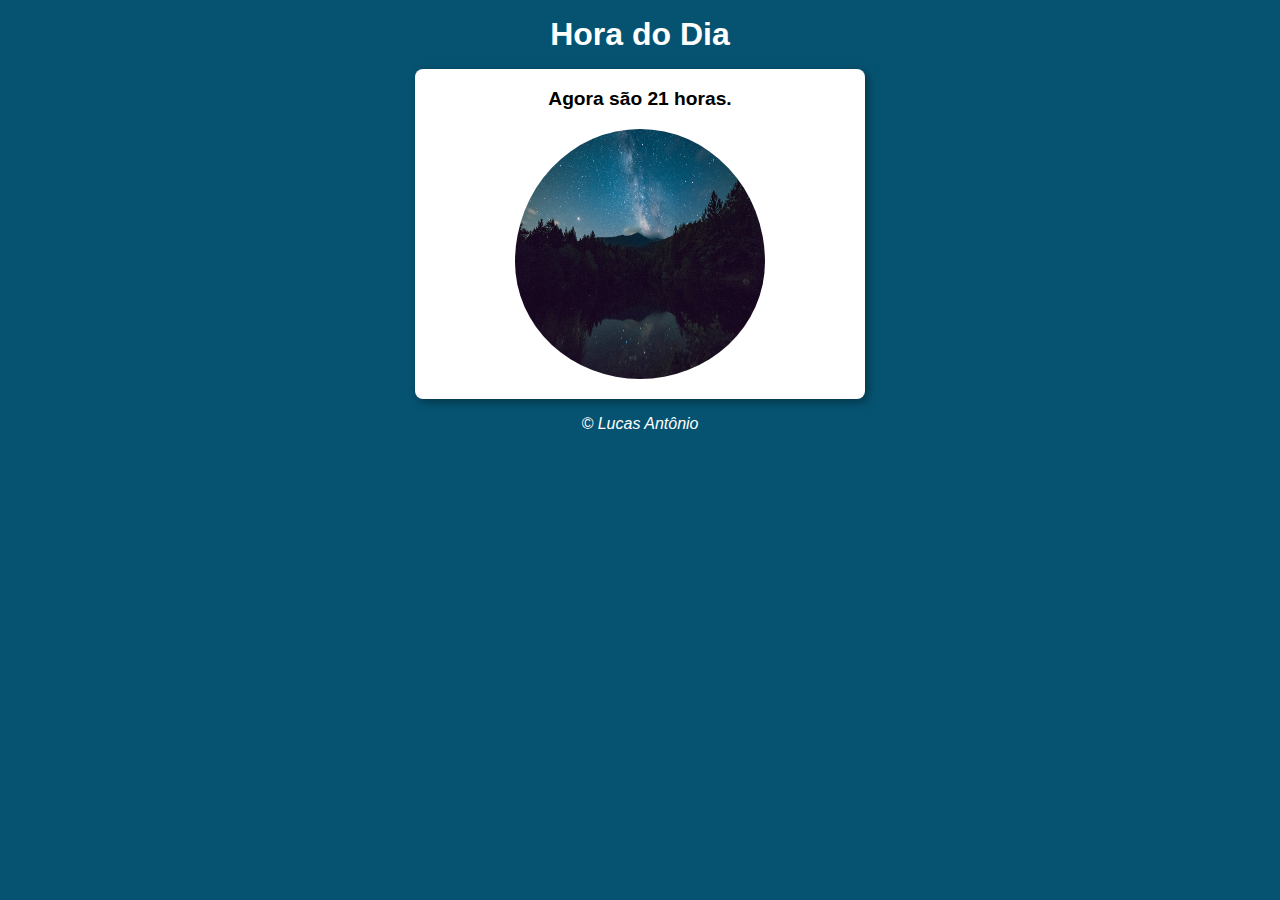
<file: exercicios/ex01/index.html>
<!DOCTYPE html>
<html lang="pt-br">

<head>
    <meta charset="UTF-8">
    <meta http-equiv="X-UA-Compatible" content="IE=edge">
    <meta name="viewport" content="width=device-width, initial-scale=1.0">
    <link rel="stylesheet" href="css/style.css">
    <title>Hora do Dia</title>
</head>

<body>
    <header>
        <h1>Hora do Dia</h1>
    </header>
    
    <section>
            <h2 id="horas"></h2>
            <img src="" alt="" id="paisagem">
    </section>

    <footer>
        <p>&copy; Lucas Antônio</p>
    </footer>

    <script src="js/mudar_hora.js"></script>
</body>

</html>
</file>
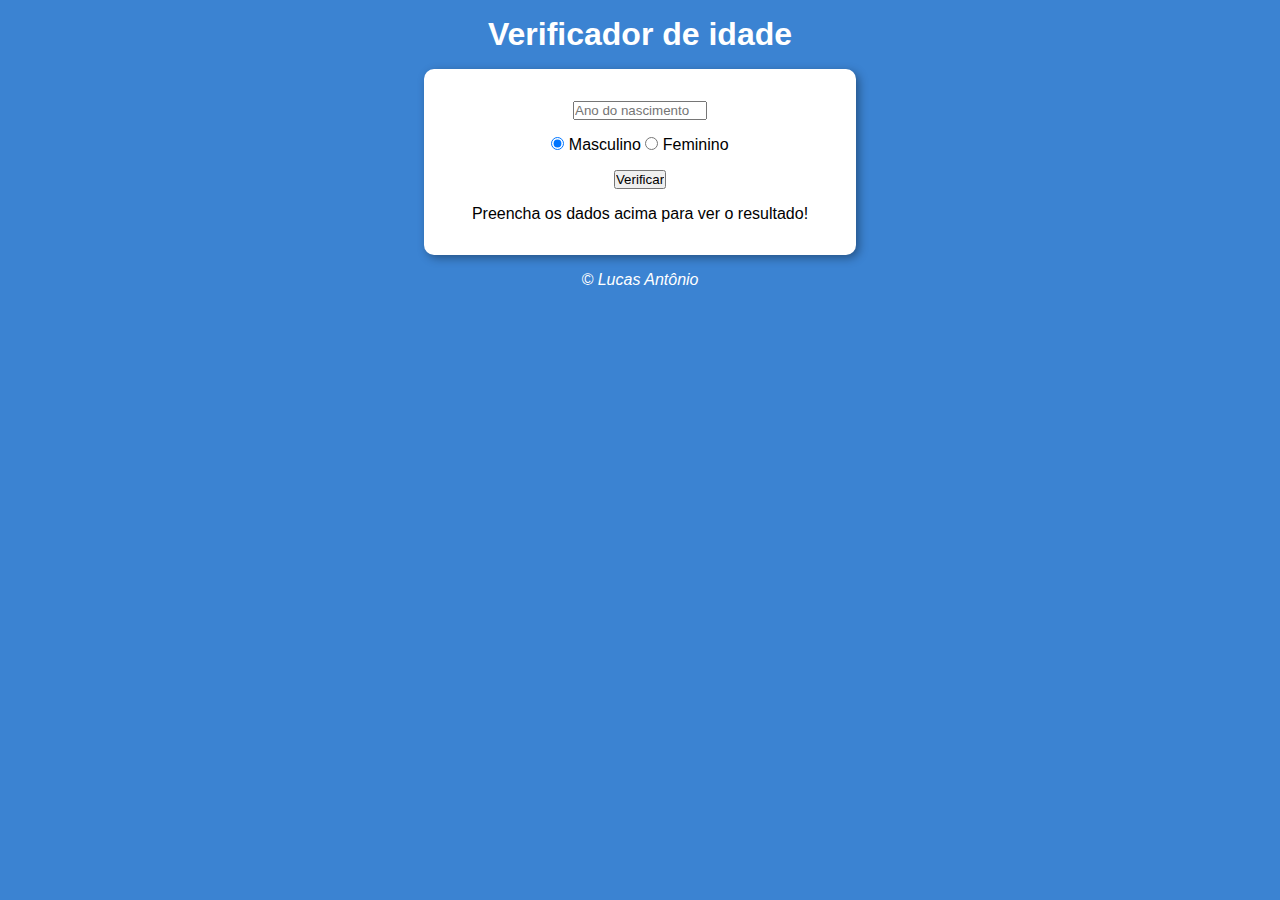
<file: exercicios/ex02/index.html>
<!DOCTYPE html>
<html lang="pt-br">

<head>
    <meta charset="UTF-8">
    <meta http-equiv="X-UA-Compatible" content="IE=edge">
    <meta name="viewport" content="width=device-width, initial-scale=1.0">
    <link rel="stylesheet" href="css/style.css">
    <title>Verificador de idade</title>
</head>

<body>
    <header>
        <h1>Verificador de idade</h1>
    </header>

    <section>
        <div>
            <input type="number" name="ano" id="ano" min="0" max="2022" placeholder="Ano do nascimento">
        </div>
        <div>
            <input type="radio" name="sexo" id="masc" checked>
            <label for="masc">Masculino</label>
            <input type="radio" name="sexo" id="femi">
            <label for="femi">Feminino</label>
        </div>
        <div id="res">
            <input type="submit" value="Verificar" id="verificar">
            <p id="idade">Preencha os dados acima para ver o resultado!</p>
        </div>
    </section>

    <footer>
        <p>&copy; Lucas Antônio</p>
    </footer>

    <script src="js/verificar_idade.js"></script>
</body>

</html>
</file>
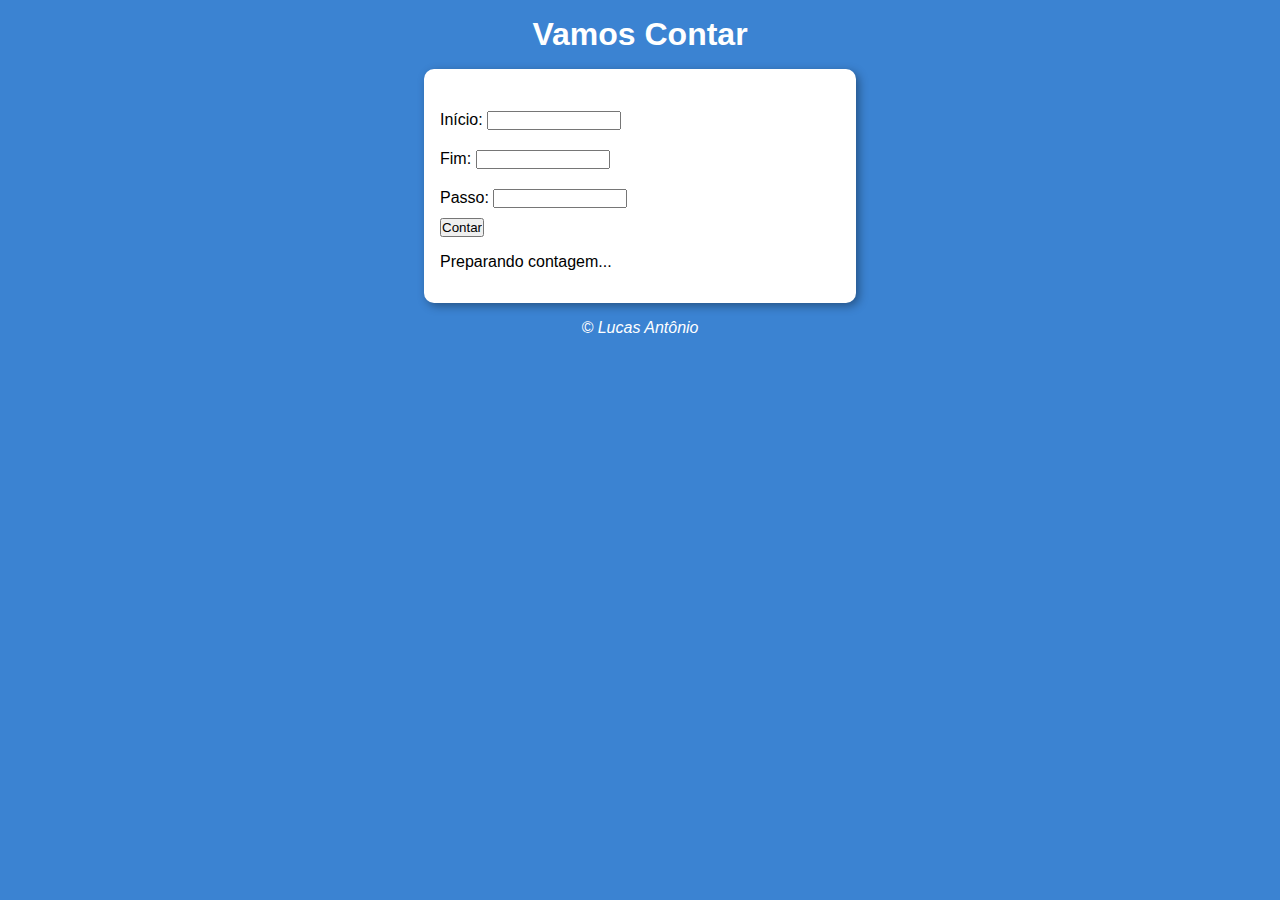
<file: exercicios/ex03/index.html>
<!DOCTYPE html>
<html lang="pt-br">

<head>
    <meta charset="UTF-8">
    <meta http-equiv="X-UA-Compatible" content="IE=edge">
    <meta name="viewport" content="width=device-width, initial-scale=1.0">
    <link rel="stylesheet" href="css/style.css">
    <title>Super Contador</title>
</head>

<body>
    <header>
        <h1>Vamos Contar</h1>
    </header>

    <section>
        <div>
            <p>Início: <input type="number" name="inicio" id="inicio"></p>
            <p>Fim: <input type="number" name="fim" id="fim"></p>
            <p>Passo: <input type="number" name="passo" id="passo" min="1"></p>
            <input type="button" value="Contar" id="contar" onclick="contar()">
        </div>
        <div id="contando">
            Preparando contagem...
        </div>
    </section>

    <footer>
        <p>&copy; Lucas Antônio</p>
    </footer>

    <script src="js/contar.js"></script>
</body>

</html>
</file>
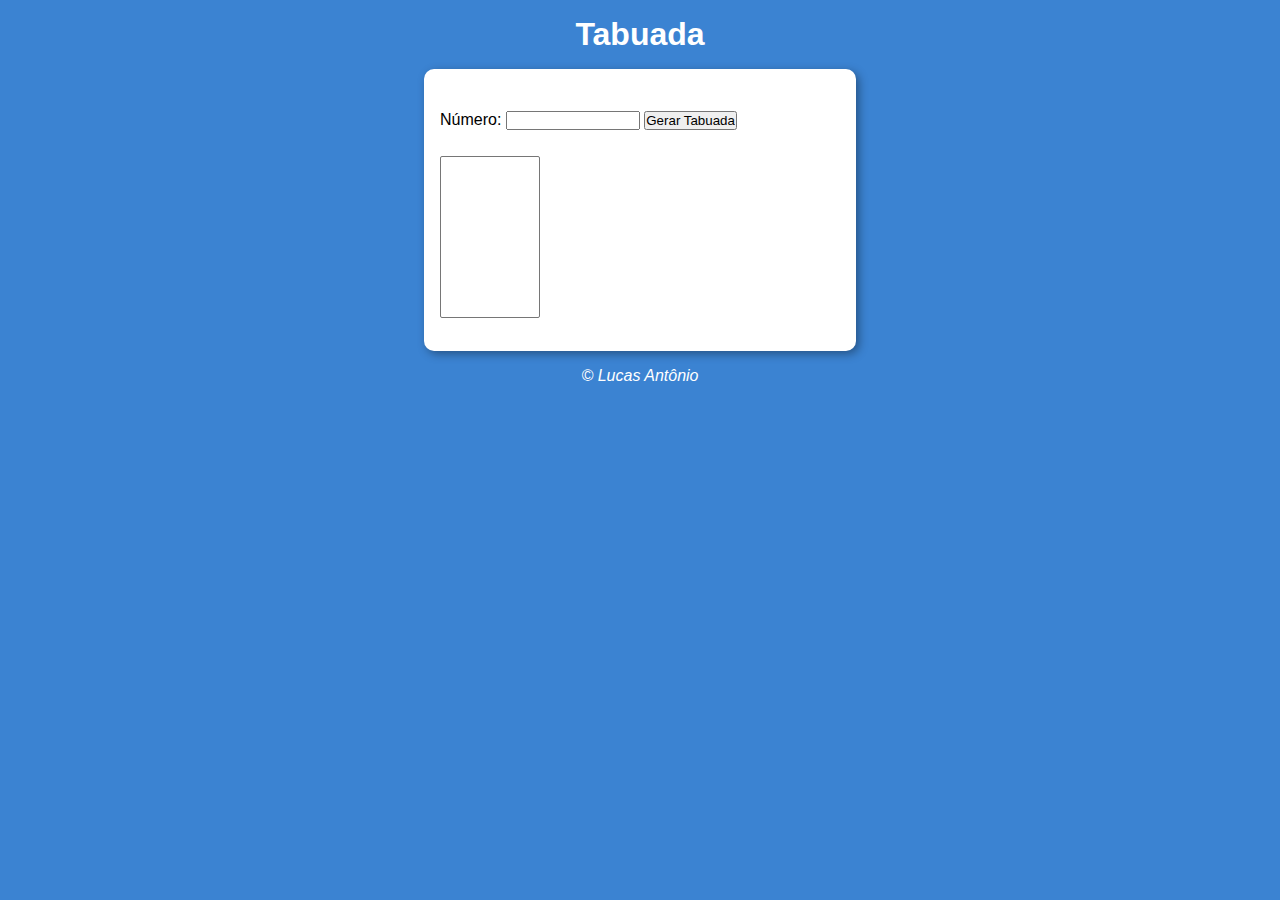
<file: exercicios/ex04/index.html>
<!DOCTYPE html>
<html lang="pt-br">

<head>
    <meta charset="UTF-8">
    <meta http-equiv="X-UA-Compatible" content="IE=edge">
    <meta name="viewport" content="width=device-width, initial-scale=1.0">
    <link rel="stylesheet" href="css/style.css">
    <title>Tabuada</title>
</head>

<body>
    <header>
        <h1>Tabuada</h1>
    </header>

    <section>
        <div>
            Número: <input type="number" name="tabuada" id="tabuada">
            <input type="button" value="Gerar Tabuada" id="btnGerarTabuada">
        </div>
        <div>
            <select name="res" id="res" size="10" style="min-width: 100px;"></select>
        </div>
    </section>

    <footer>
        <p>&copy; Lucas Antônio</p>
    </footer>

    <script src="js/tabuada.js"></script>
</body>

</html>
</file>
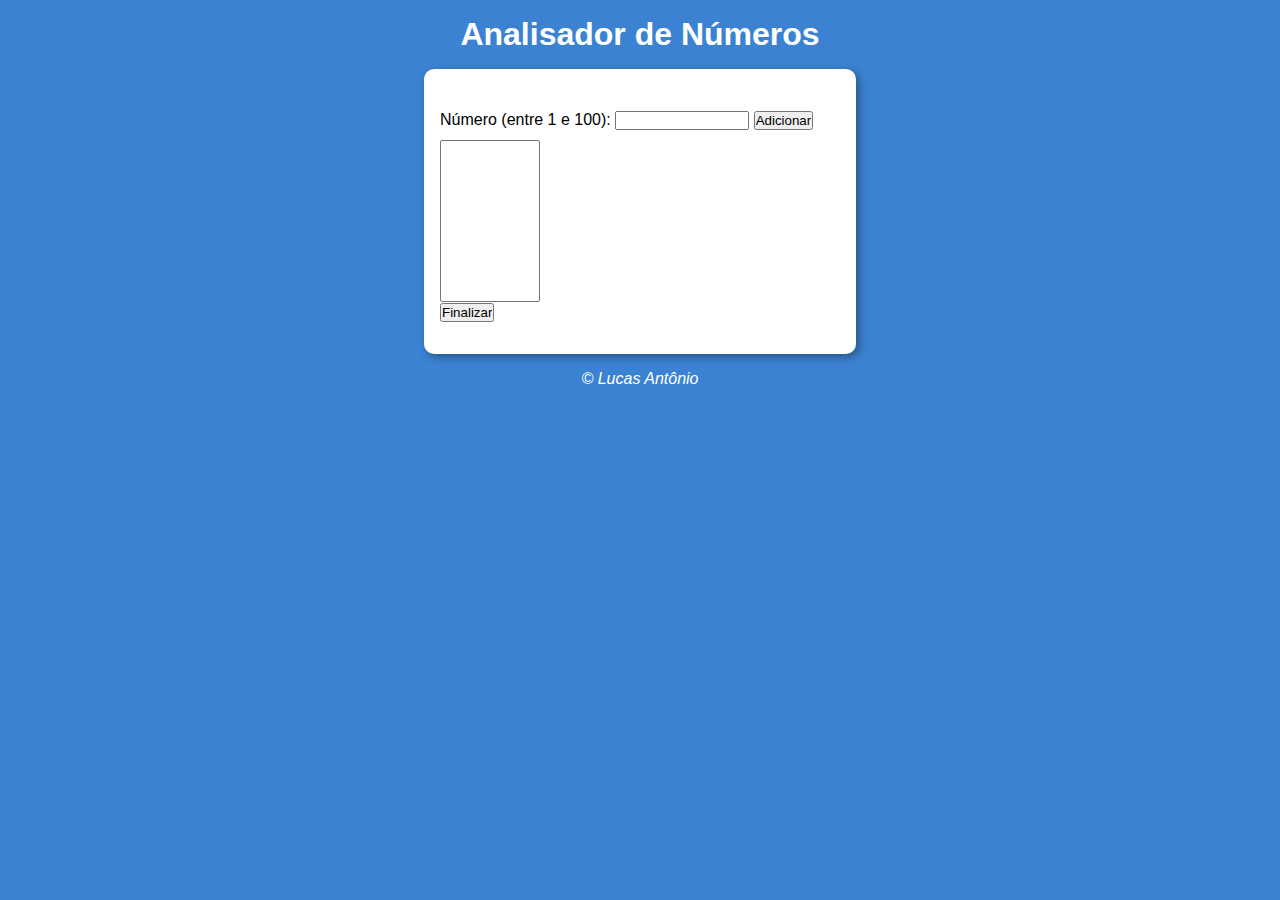
<file: exercicios/ex05/index.html>
<!DOCTYPE html>
<html lang="pt-br">

<head>
    <meta charset="UTF-8">
    <meta http-equiv="X-UA-Compatible" content="IE=edge">
    <meta name="viewport" content="width=device-width, initial-scale=1.0">
    <link rel="stylesheet" href="css/style.css">
    <title>Analisador de Números</title>
</head>

<body>
    <header>
        <h1>Analisador de Números</h1>
    </header>

    <section>
        <div>
            Número (entre 1 e 100): <input type="number" name="num" id="num">
            <input type="button" value="Adicionar" id="add">
            <select name="tabela" id="tabela" size="10" style="min-width: 100px;"></select><br>
            <input type="button" value="Finalizar" id="fin">
        </div>
        <div id="res">
            
        </div>
    </section>

    <footer>
        <p>&copy; Lucas Antônio</p>
    </footer>

    <script src="js/analisar_numeros.js"></script>
</body>

</html>
</file>
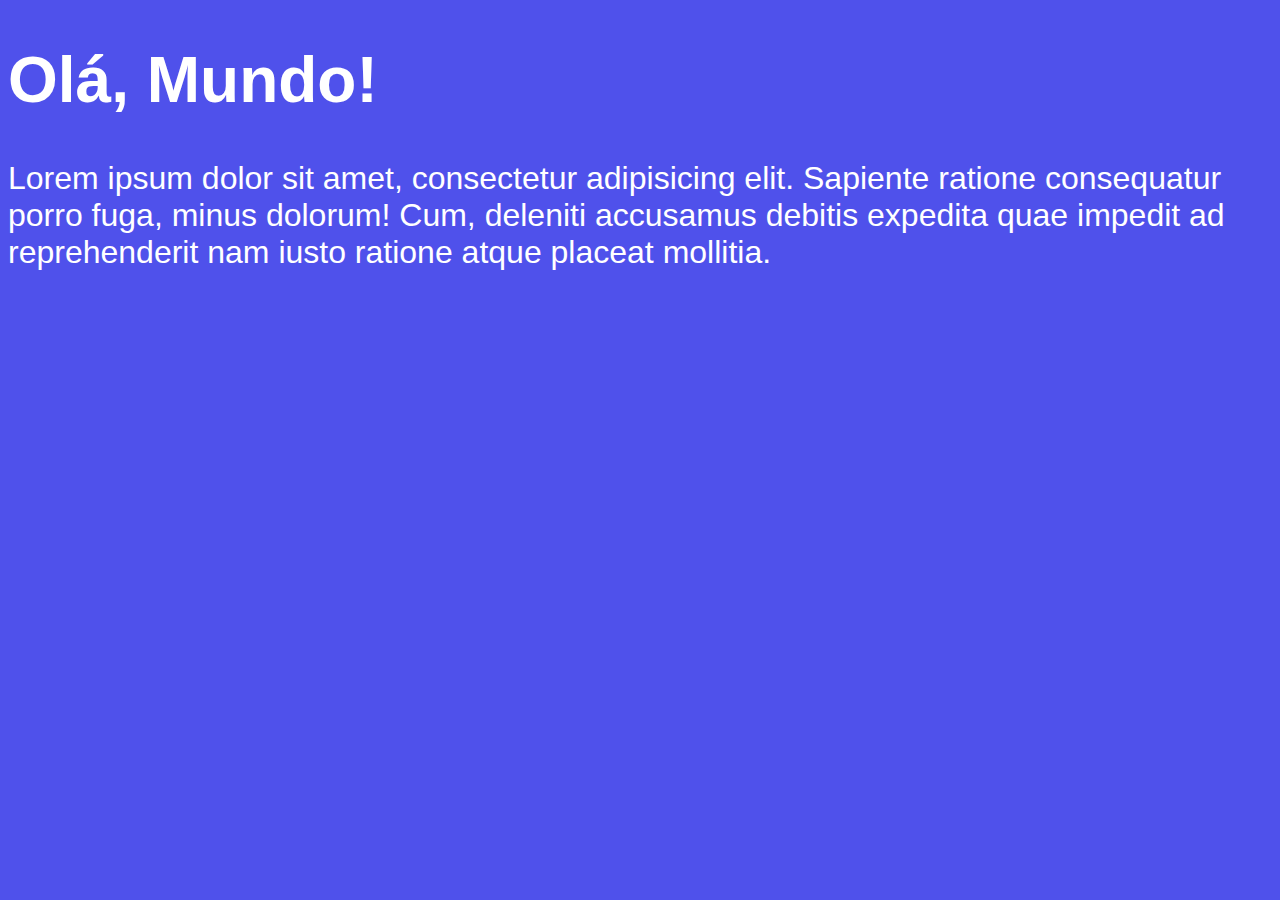
<file: aula04/ex001.html>
<!DOCTYPE html>
<html lang="pt-br">
<head>
    <meta charset="UTF-8">
    <meta http-equiv="X-UA-Compatible" content="IE=edge">
    <meta name="viewport" content="width=device-width, initial-scale=1.0">
    <title>Primeiro programa</title>
    <style>
        body {
            background-color: rgb(79, 81, 235);
            color: white;
            font: normal 2em Arial;
        }
    </style>
</head>
<body>
    <h1>Olá, Mundo!</h1>
    <p>Lorem ipsum dolor sit amet, consectetur adipisicing elit. Sapiente ratione consequatur porro fuga, minus dolorum! Cum, deleniti accusamus debitis expedita quae impedit ad reprehenderit nam iusto ratione atque placeat mollitia.</p>

    <script>
        alert("Olá, Mundo!")
        confirm("Tá gostando de JS?")
        prompt("Qual é a sua idade?")
    </script>
</body>
</html>
</file>
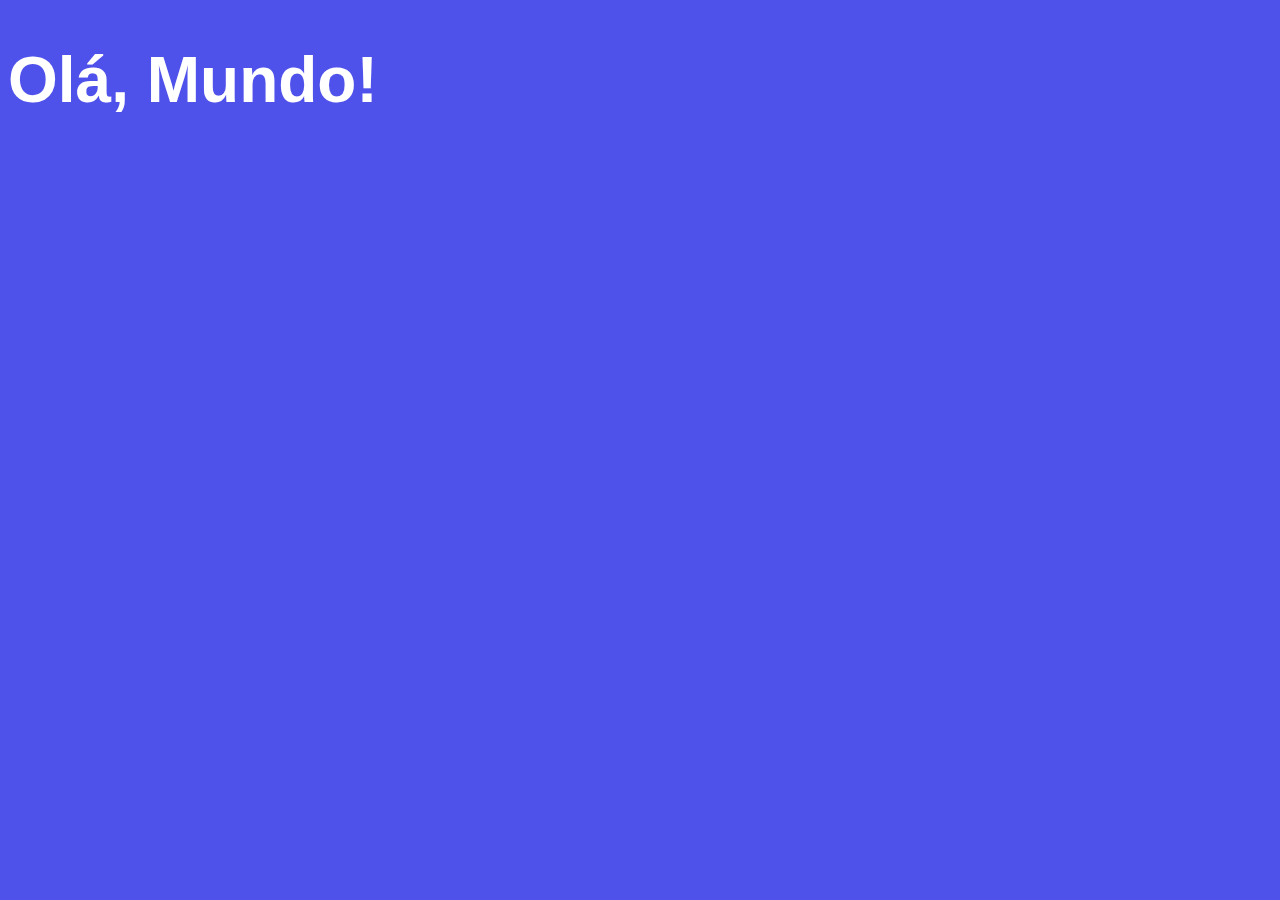
<file: aula06/ex002.html>
<!DOCTYPE html>
<html lang="pt-br">
<head>
    <meta charset="UTF-8">
    <meta http-equiv="X-UA-Compatible" content="IE=edge">
    <meta name="viewport" content="width=device-width, initial-scale=1.0">
    <title>Variaveis</title>
    <style>
        body {
            background-color: rgb(79, 81, 235);
            color: white;
            font: normal 2em Arial;
        }
    </style>
</head>
<body>
    <h1>Olá, Mundo!</h1>

    <script>
        var nome = prompt("Qual é seu nome?")
        alert('Seja bem-vindo, ' + nome)
    </script>
</body>
</html>
</file>
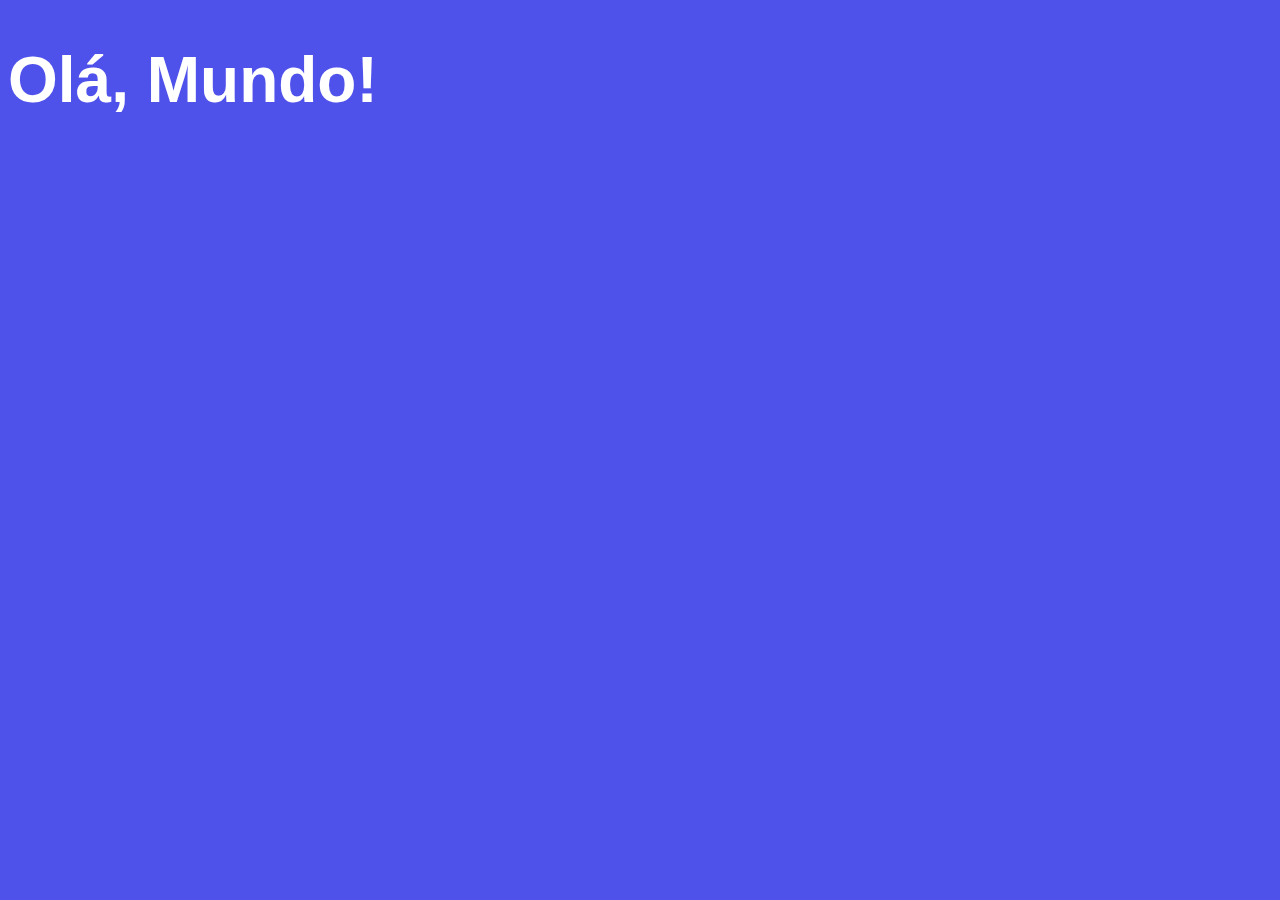
<file: aula06/ex003.html>
<!DOCTYPE html>
<html lang="pt-br">
<head>
    <meta charset="UTF-8">
    <meta http-equiv="X-UA-Compatible" content="IE=edge">
    <meta name="viewport" content="width=device-width, initial-scale=1.0">
    <title>Variaveis</title>
    <style>
        body {
            background-color: rgb(79, 81, 235);
            color: white;
            font: normal 2em Arial;
        }
    </style>
</head>
<body>
    <h1>Olá, Mundo!</h1>

    <script>
        var n1 = Number(prompt("Digite um número: "))
        var n2 = Number(prompt("Digite outro número: "))
        soma = n1 + n2 
        alert(`A soma entre ${n1} e ${n2} é igual a ${soma}`)
    </script>
</body>
</html>
</file>
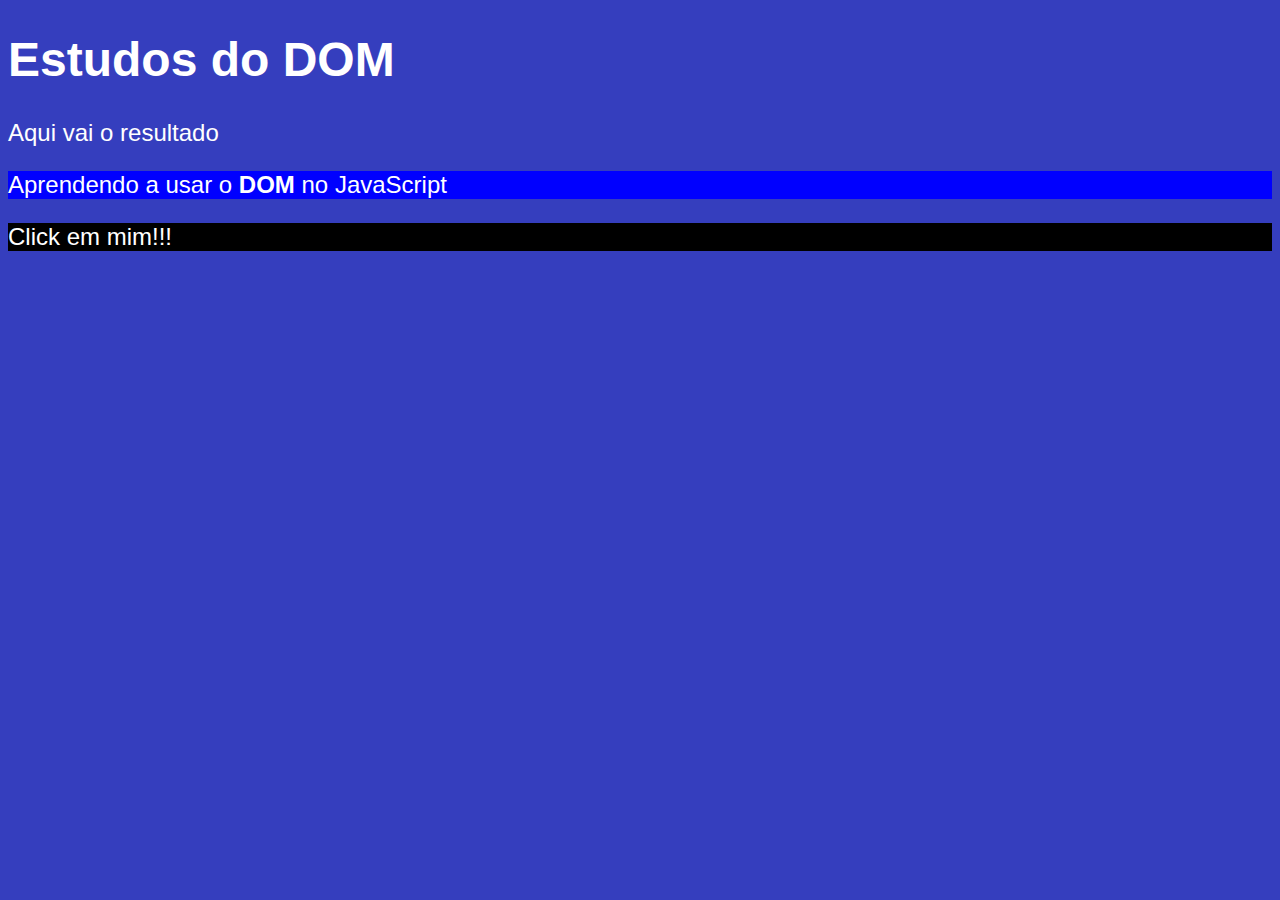
<file: aula09/ex005.html>
<!DOCTYPE html>
<html lang="pt-br">
<head>
    <meta charset="UTF-8">
    <meta http-equiv="X-UA-Compatible" content="IE=edge">
    <meta name="viewport" content="width=device-width, initial-scale=1.0">
    <title>DOM</title>
    <style>
        body {
            background-color: rgb(53, 62, 190);
            color: white;
            font: normal 1.5em Arial, Helvetica, sans-serif; 
        }
    </style>
</head>
<body>
    <h1>Estudos do DOM</h1>
    <p class="test">Aqui vai o resultado</p>
    <p class="test">Aprendendo a usar o <strong>DOM</strong> no JavaScript</p>
    <div id="msg">Click em mim!!!</div>

    <script>
        // var p1 = document.getElementsByTagName('p')[1]

        // var div = document.getElementById('msg')
        // div.style.background = '#eeaaff'
        // div.innerText = "Estou aguardando..."

        // var d = document.getElementsByName('msg')[0]
        // d.innerText = 'Olá!'

        var d = document.querySelector('div#msg')
        d.style.background = 'black'

        var test = document.querySelectorAll('p.test')[1]
        test.style.background = 'blue'
    </script>
</body>
</html>
</file>
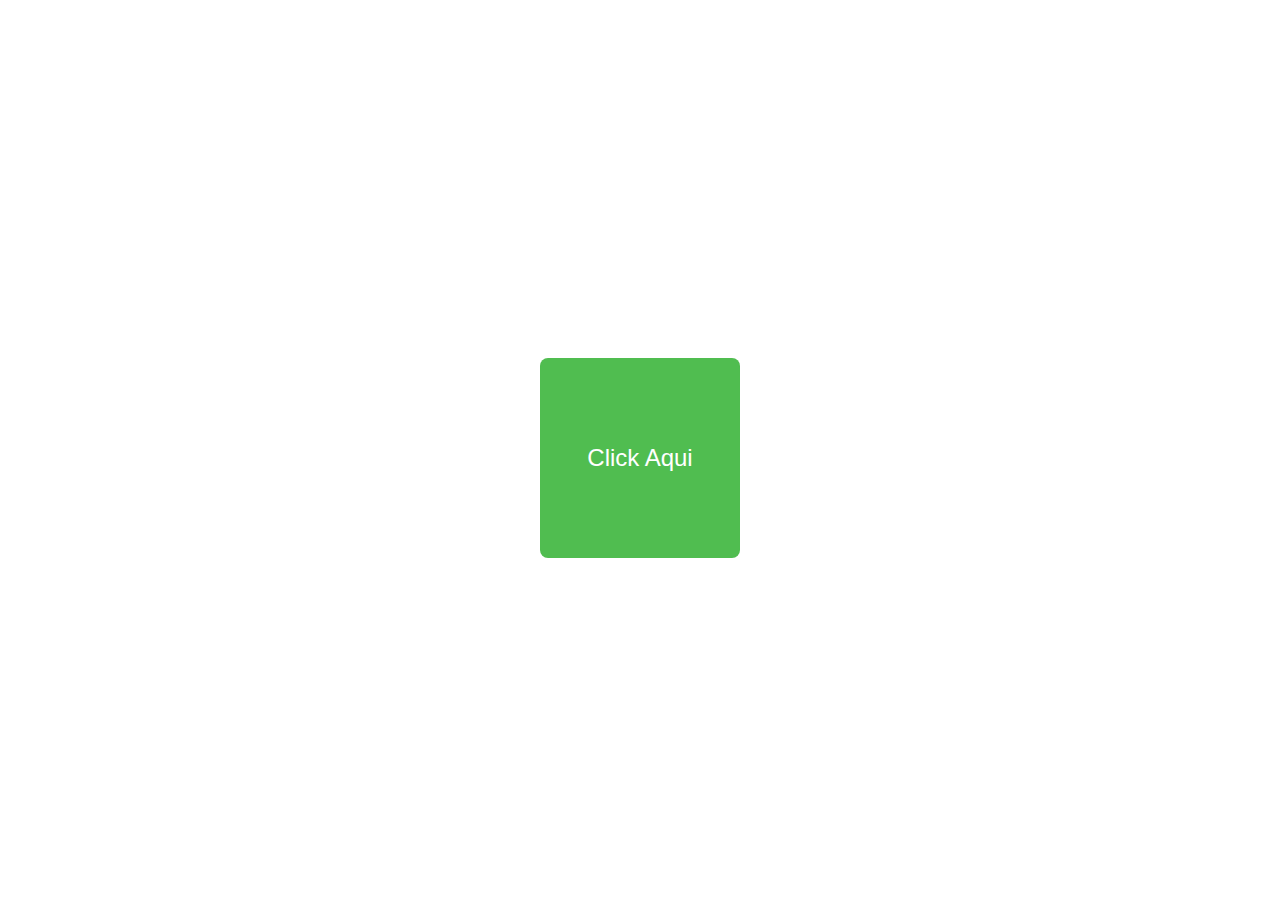
<file: aula10/ex006.html>
<!DOCTYPE html>
<html lang="pt-br">
<head>
    <meta charset="UTF-8">
    <meta http-equiv="X-UA-Compatible" content="IE=edge">
    <meta name="viewport" content="width=device-width, initial-scale=1.0">
    <title>DOM Eventos</title>
    <style>

        body {
            height: 100vh;
            display: grid;
            place-items: center;
        }

        div#area {
            font: normal 1.5em Arial;
            background: rgb(80, 189, 80);
            color: white;
            width: 200px;
            height: 200px;
            display: grid;
            place-items: center;
            border-radius: 8px;
        }
    </style>
</head>
<body>
    <div id="area">
        Click Aqui
    </div>

    <script>
        let area = document.getElementById('area')
        area.addEventListener('click', clicar)
        area.addEventListener('mouseenter', entrar)
        area.addEventListener('mouseout', sair)

        function clicar() {
            area.innerText = 'Clicou!'
            area.style.backgroundColor = 'rgb(248, 96, 96)'
        }

        function entrar() {
            area.innerText = 'Entrou!'    
            aumentarDiv(250, 250)
        }

        function sair() {
            area.innerText = 'Saiu!'
            area.style.backgroundColor = 'rgb(80, 189, 80)'
            aumentarDiv(200, 200)
        }
        
        function aumentarDiv(width, height) {
            area.style.width = `${width}px`
            area.style.height = `${height}px`
        }
    </script>
</body>
</html>
</file>
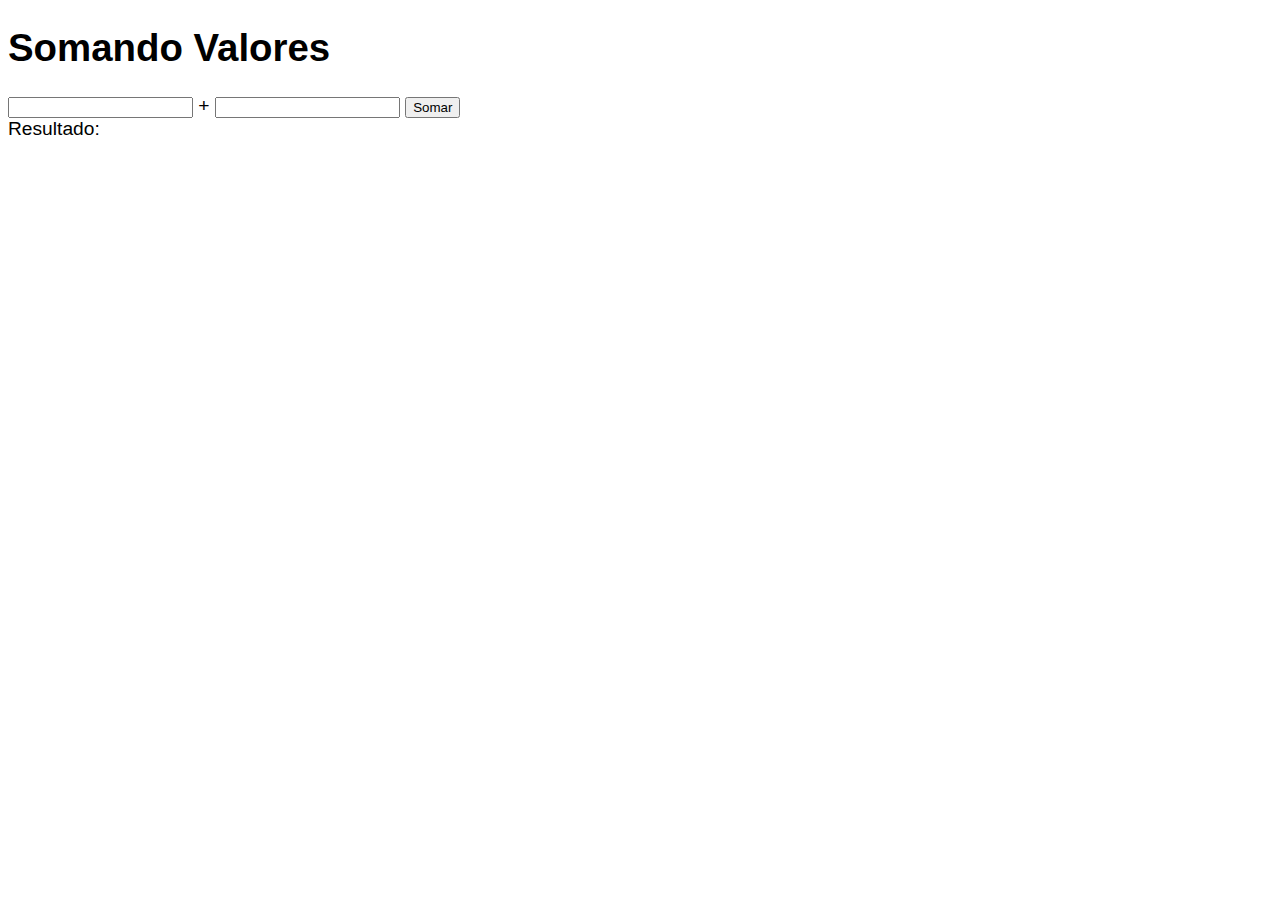
<file: aula10/ex007.html>
<!DOCTYPE html>
<html lang="pt-br">
<head>
    <meta charset="UTF-8">
    <meta http-equiv="X-UA-Compatible" content="IE=edge">
    <meta name="viewport" content="width=device-width, initial-scale=1.0">
    <title>Somando Números</title>
    <style>
        body {
            font: normal 1.2em Arial;
        }

        div#res {
            margin-top: 16px\;
        }
    </style>
</head>
<body>
    <h1>Somando Valores</h1>
    <input type="number" name="txtn1" id="txtn1"> +
    <input type="number" name="txtn2" id="txtn2">
    <input type="button" value="Somar" onclick="somar()">
    <div id="res">Resultado: </div>

    <script>
        function somar() {
            var n1 = Number(document.getElementById('txtn1').value)
            var n2 = Number(document.getElementById('txtn2').value)
            document.getElementById('res').innerHTML = `A soma entre ${n1} e ${n2} é igual a <strong>${n1 + n2}</strong>`
        }
    </script>
</body>
</html>
</file>
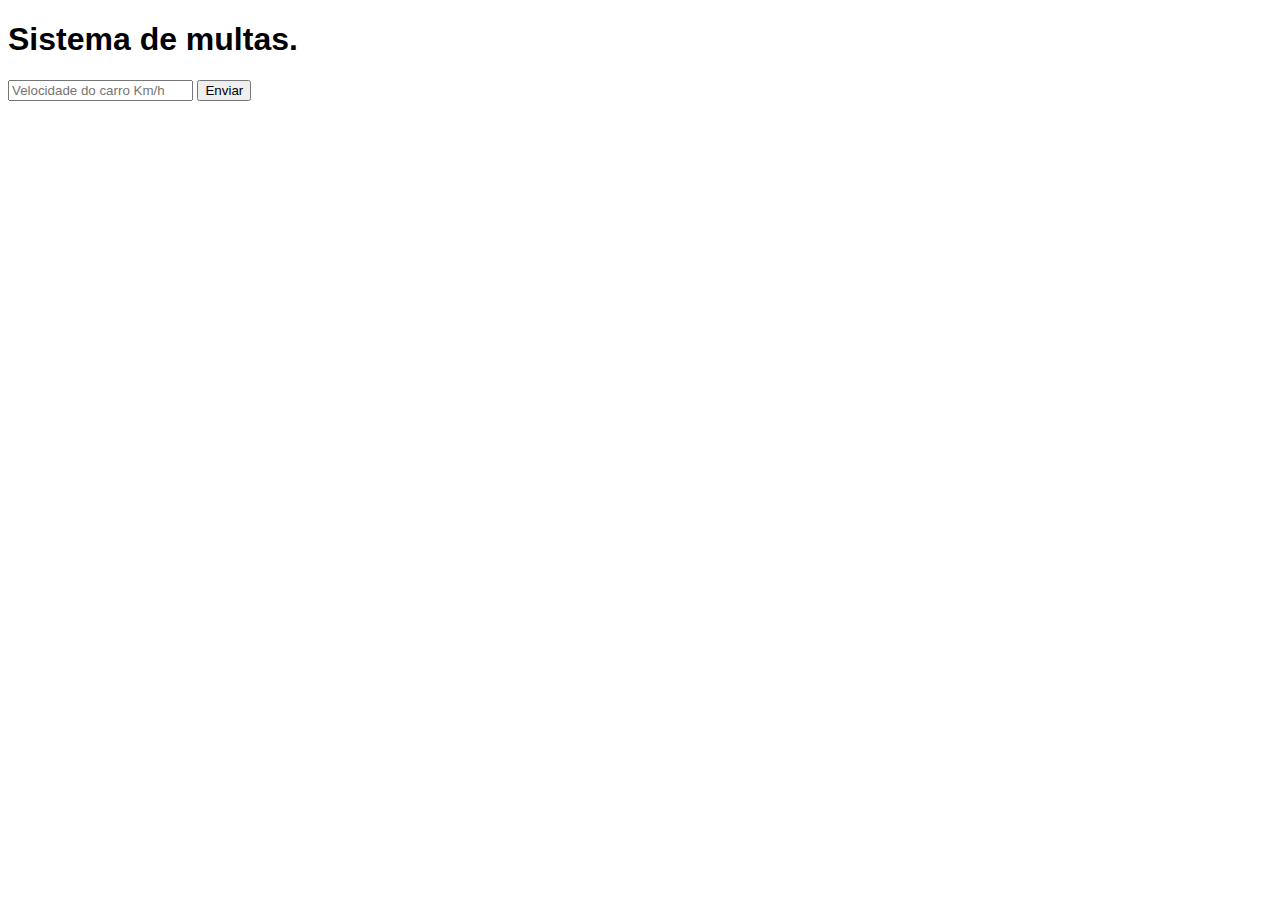
<file: aula11/ex010.html>
<!DOCTYPE html>
<html lang="pt-br">

<head>
    <meta charset="UTF-8">
    <meta http-equiv="X-UA-Compatible" content="IE=edge">
    <meta name="viewport" content="width=device-width, initial-scale=1.0">
    <title>Detran</title>
    <style>
        body {
            font-family: Arial, Helvetica, sans-serif;
        }
    </style>
</head>

<body>
    <h1>Sistema de multas.</h1>
    <input type="number" name="vel" id="vel" placeholder="Velocidade do carro Km/h">
    <input type="submit" value="Enviar" onclick="calcular()">
    <div id="res"></div>

    <script>
        function calcular() {
            var inputVel = document.querySelector('input#vel')
            var res = document.querySelector('div#res')
            velocidade = Number(inputVel.value)
            res.innerHTML = `<p>Sua velocidade atual é de <strong>${velocidade}Km/h</strong></p`

            if (velocidade > 60) {
                res.innerHTML += `<p>Você está <strong>MULTADO</strong> por excesso de velocidade</p>`
            }

            res.innerHTML += `<p>Dirija sempre com cinto e segurança!</p>`
        }
    </script>
</body>

</html>
</file>
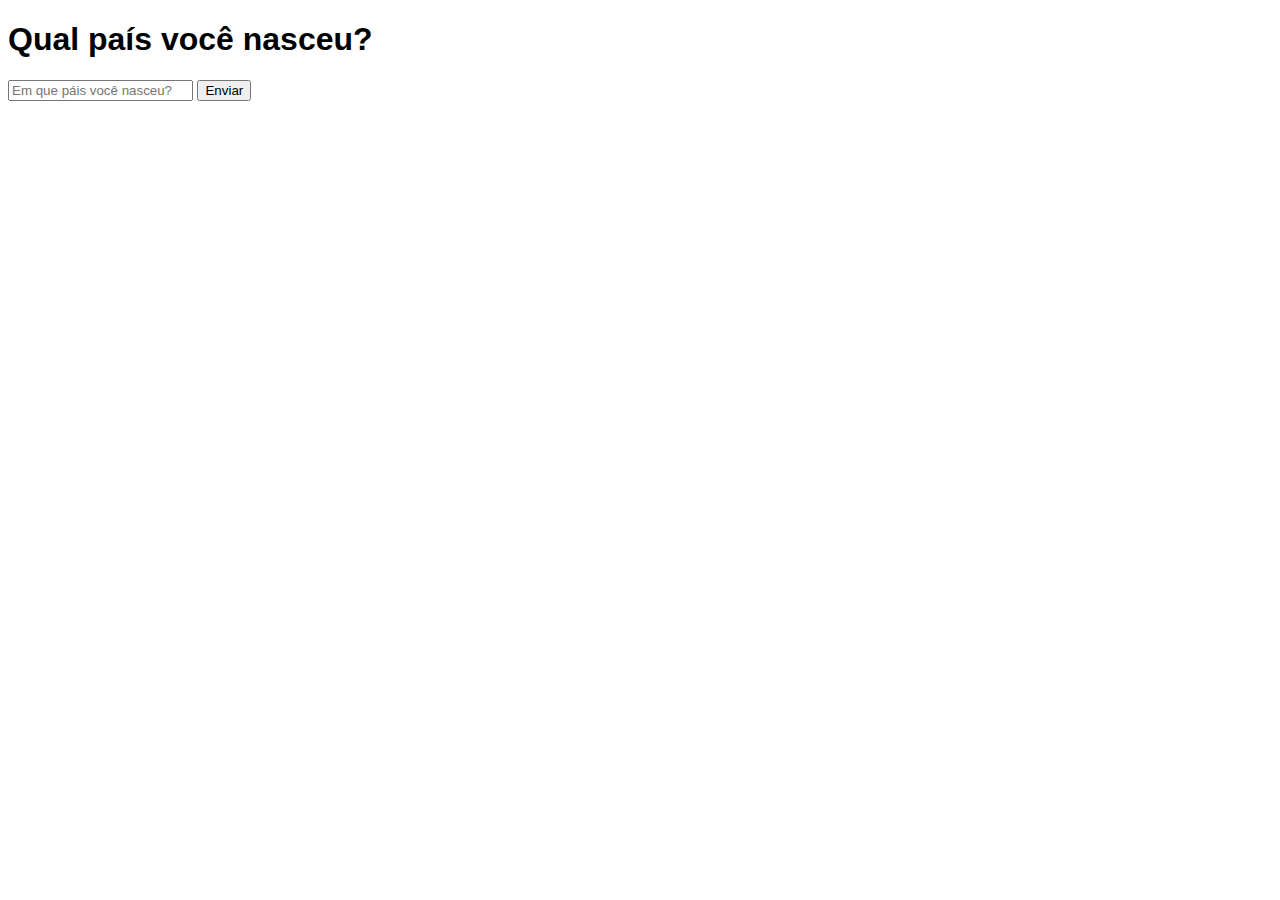
<file: aula11/ex011.html>
<!DOCTYPE html>
<html lang="pt-br">

<head>
    <meta charset="UTF-8">
    <meta http-equiv="X-UA-Compatible" content="IE=edge">
    <meta name="viewport" content="width=device-width, initial-scale=1.0">
    <title>Você é Brasileiro?</title>
    <style>
        body {
            font-family: Arial, Helvetica, sans-serif;
        }
    </style>
</head>

<body>
    <h1>Qual país você nasceu?</h1>
    <input type="text" name="pais" id="pais" placeholder="Em que páis você nasceu?">
    <input type="submit" value="Enviar" onclick="enviar()">
    <div id="res"></div>

    <script>
        function enviar() {
            var res = document.querySelector('div#res')
            var país = document.querySelector('input#pais').value.toLowerCase()

            res.innerHTML = `<p>Nascendo em <strong>${primeiraLetraMaiuscula(país)}</strong>.</p>`

            if (país == 'brasil') {
                res.innerHTML += `<p>Você é Brasileiro!</p>`
            } else {
                res.innerHTML += `<p>Você é Estrangeiro!</p>`
            }
        }

        function primeiraLetraMaiuscula(value) {
            return value[0].toUpperCase() + value.substring(1)
        }
    </script>
</body>

</html>
</file>
<file: exercicios/ex01/css/style.css>
@charset "UTF-8";

* {
    font-family: Arial, Helvetica, sans-serif;
    margin: 0;
    padding: 0;
}

section {
    width: 450px;
    height: 330px;
    margin: auto;
    background-color: white;
    box-shadow: 3px 3px 10px rgba(0, 0, 0, 0.363);
    border-radius: 8px;
}


h1, footer p {
    text-align: center;
    color: white;
    margin: 16px;
}

h2 {
    font-size: 1.2em;
    text-align: center;
    padding: 1em;
}

img {
    display: block;
    margin: auto;
    height: 250px;
    width: 250px;
    border-radius: 50%;
    padding-bottom: 16px;
}

footer {
    font-style: italic;
}
</file>
<file: exercicios/ex02/css/style.css>
@charset "UTF-8";

* {
    font-family: Arial, Helvetica, sans-serif;
    padding: 0;
    margin: 0;
}

body {
    background-color: #3b83d2;
}

h1, footer p {
    text-align: center;
    color: white;
    margin: 16px;
}

section {
    background-color: white;
    border-radius: 10px;
    padding: 16px;
    width: 400px;
    margin: auto;
    box-shadow: 3px 3px 10px rgba(0, 0, 0, 0.363);
}

input#ano {
    width: 130px;
}

div {
    margin: 16px 0px;
    text-align: center;
}

div p {
    margin-top: 16px;
    text-align: center;
}

img {
    margin: auto;
    height: 250px;
    width: 250px;
    border-radius: 50%;
    padding-top: 16px;
}

footer {
    font-style: italic;
}
</file>
<file: exercicios/ex03/css/style.css>
@charset "UTF-8";

* {
    font-family: Arial, Helvetica, sans-serif;
    padding: 0;
    margin: 0;
}

body {
    background-color: #3b83d2;
}

h1, footer p {
    text-align: center;
    color: white;
    margin: 16px;
}

section {
    background-color: white;
    border-radius: 10px;
    padding: 16px;
    width: 400px;
    margin: auto;
    box-shadow: 3px 3px 10px rgba(0, 0, 0, 0.363);
}

input[type=number] {
    width: 130px;
    margin: 10px 0;
}

div {
    margin: 16px 0px;
}

img {
    margin: auto;
    height: 250px;
    width: 250px;
    border-radius: 50%;
    padding-top: 16px;
}

footer {
    font-style: italic;
}
</file>
<file: exercicios/ex04/css/style.css>
@charset "UTF-8";

* {
    font-family: Arial, Helvetica, sans-serif;
    padding: 0;
    margin: 0;
}

body {
    background-color: #3b83d2;
}

h1, footer p {
    text-align: center;
    color: white;
    margin: 16px;
}

section {
    background-color: white;
    border-radius: 10px;
    padding: 16px;
    width: 400px;
    margin: auto;
    box-shadow: 3px 3px 10px rgba(0, 0, 0, 0.363);
}

input[type=number] {
    width: 130px;
    margin: 10px 0;
}

div {
    margin: 16px 0px;
}

div p {
    margin-top: 16px;
}

img {
    margin: auto;
    height: 250px;
    width: 250px;
    border-radius: 50%;
    padding-top: 16px;
}

footer {
    font-style: italic;
}
</file>
<file: exercicios/ex05/css/style.css>
@charset "UTF-8";

* {
    font-family: Arial, Helvetica, sans-serif;
    padding: 0;
    margin: 0;
}

body {
    background-color: #3b83d2;
}

h1, footer p {
    text-align: center;
    color: white;
    margin: 16px;
}

section {
    background-color: white;
    border-radius: 10px;
    padding: 16px;
    width: 400px;
    margin: auto;
    box-shadow: 3px 3px 10px rgba(0, 0, 0, 0.363);
}

input[type=number] {
    width: 130px;
    margin: 10px 0;
}

div {
    margin: 16px 0px;
}

div p {
    margin-top: 16px;
}

img {
    margin: auto;
    height: 250px;
    width: 250px;
    border-radius: 50%;
    padding-top: 16px;
}

footer {
    font-style: italic;
}
</file>
